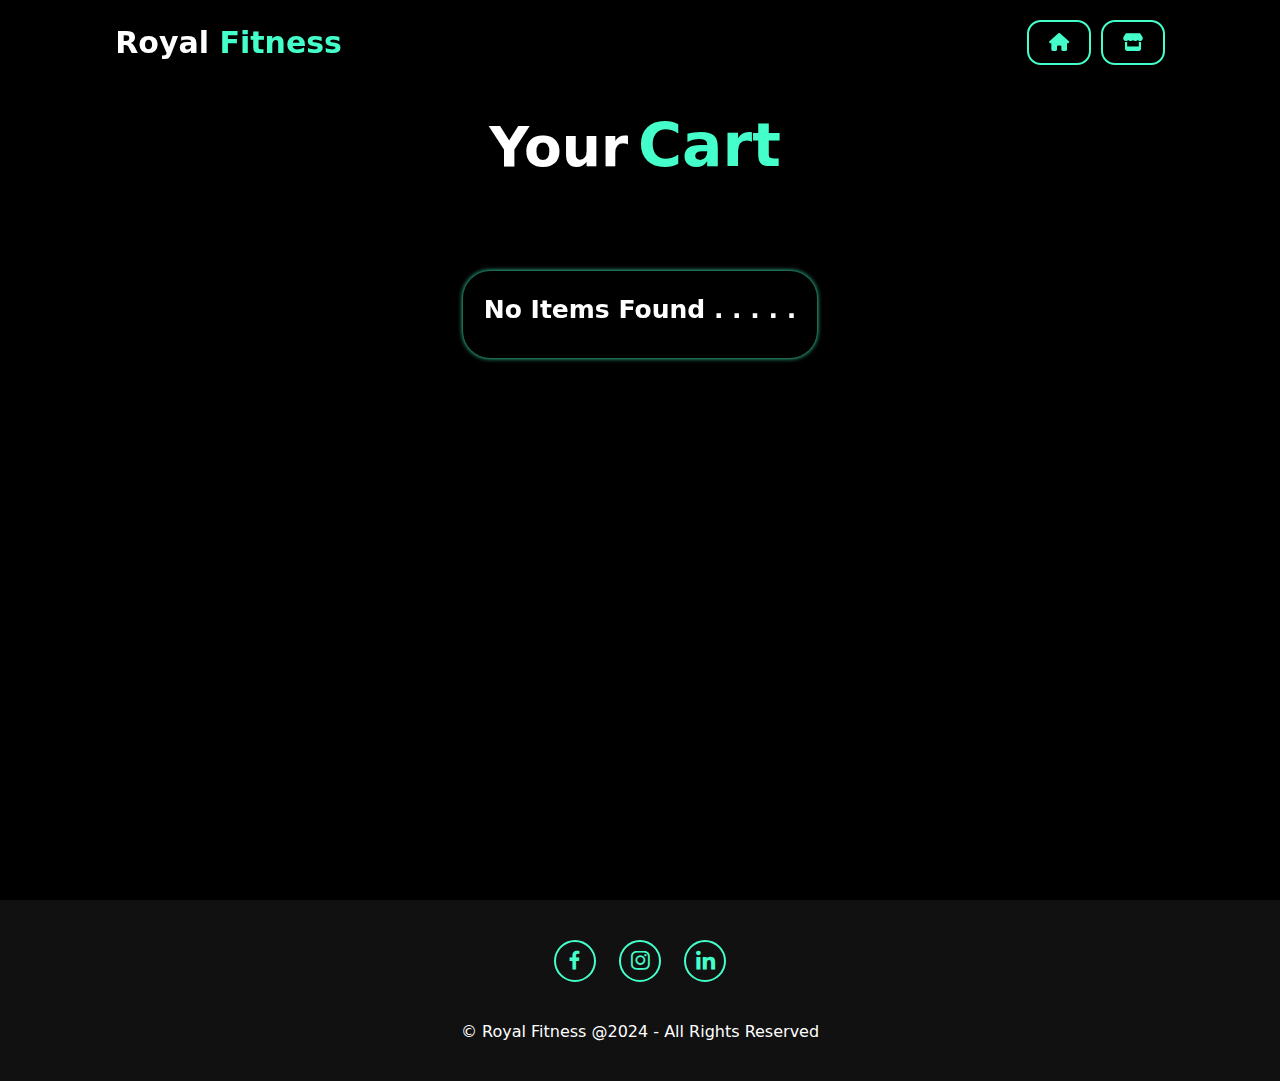
<file: cart.html>
<!DOCTYPE html>
<html lang="en">
  <head>
    <meta charset="UTF-8" />
    <meta name="viewport" content="width=device-width, initial-scale=1.0 , user-scalable=no" />
    <link rel="stylesheet" href="style.css" />
    <link
      href="https://unpkg.com/boxicons@2.1.4/css/boxicons.min.css"
      rel="stylesheet"
    />
    <link
      href="https://cdnjs.cloudflare.com/ajax/libs/font-awesome/6.7.1/css/all.min.css"
      rel="stylesheet"
    />
    <link rel="stylesheet" href="https://unpkg.com/aos@next/dist/aos.css" />
    <title>Royal Fitness - Cart</title>
  </head>
  <body style="background-color: black">
    <!-- Header Section -->
    <header>
      <a href="index.html" class="logo">Royal <span>Fitness</span></a>

      <div class="top-btn">
        <a href="./index.html" class="nav-btn">
          <i class="fa-solid fa-house"></i>
        </a>
        <a href="./products.html" class="nav-btn">
          <i class="fa-solid fa-store"></i>
        </a>
      </div>
    </header>

    <!-- Cart Items Section  -->

    <section class="cart-section" id="cart-section" data-aos="zoom-in-down">
      <h2 class="heading-p" data-aos="zoom-in-down">
        Your<span>Cart</span>
      </h2>
      <div class="products-cards" id="cartData" data-aos="zoom-in">
         
      </div>
      <div class="products-cards" id="totalAmount" >

      </div>
      <div class="checkout" id="checkout">

      </div>
    </section>

    <!-- Footer Section Code  -->

    <footer class="footer">
      <div class="social">
        <a href="#"><i class="bx bxl-facebook"></i></a>
        <a href="#"><i class="bx bxl-instagram"></i></a>
        <a href="#"><i class="bx bxl-linkedin"></i></a>
      </div>

      <p class="copyright">&copy; Royal Fitness @2024 - All Rights Reserved</p>
    </footer>

    <script src="https://unpkg.com/aos@next/dist/aos.js"></script>
    <script>
      AOS.init({
        offset: 300,
        duration: 1400,
      });
    </script>
    <script src="./cart.js"></script>
  </body>
</html>
</file>
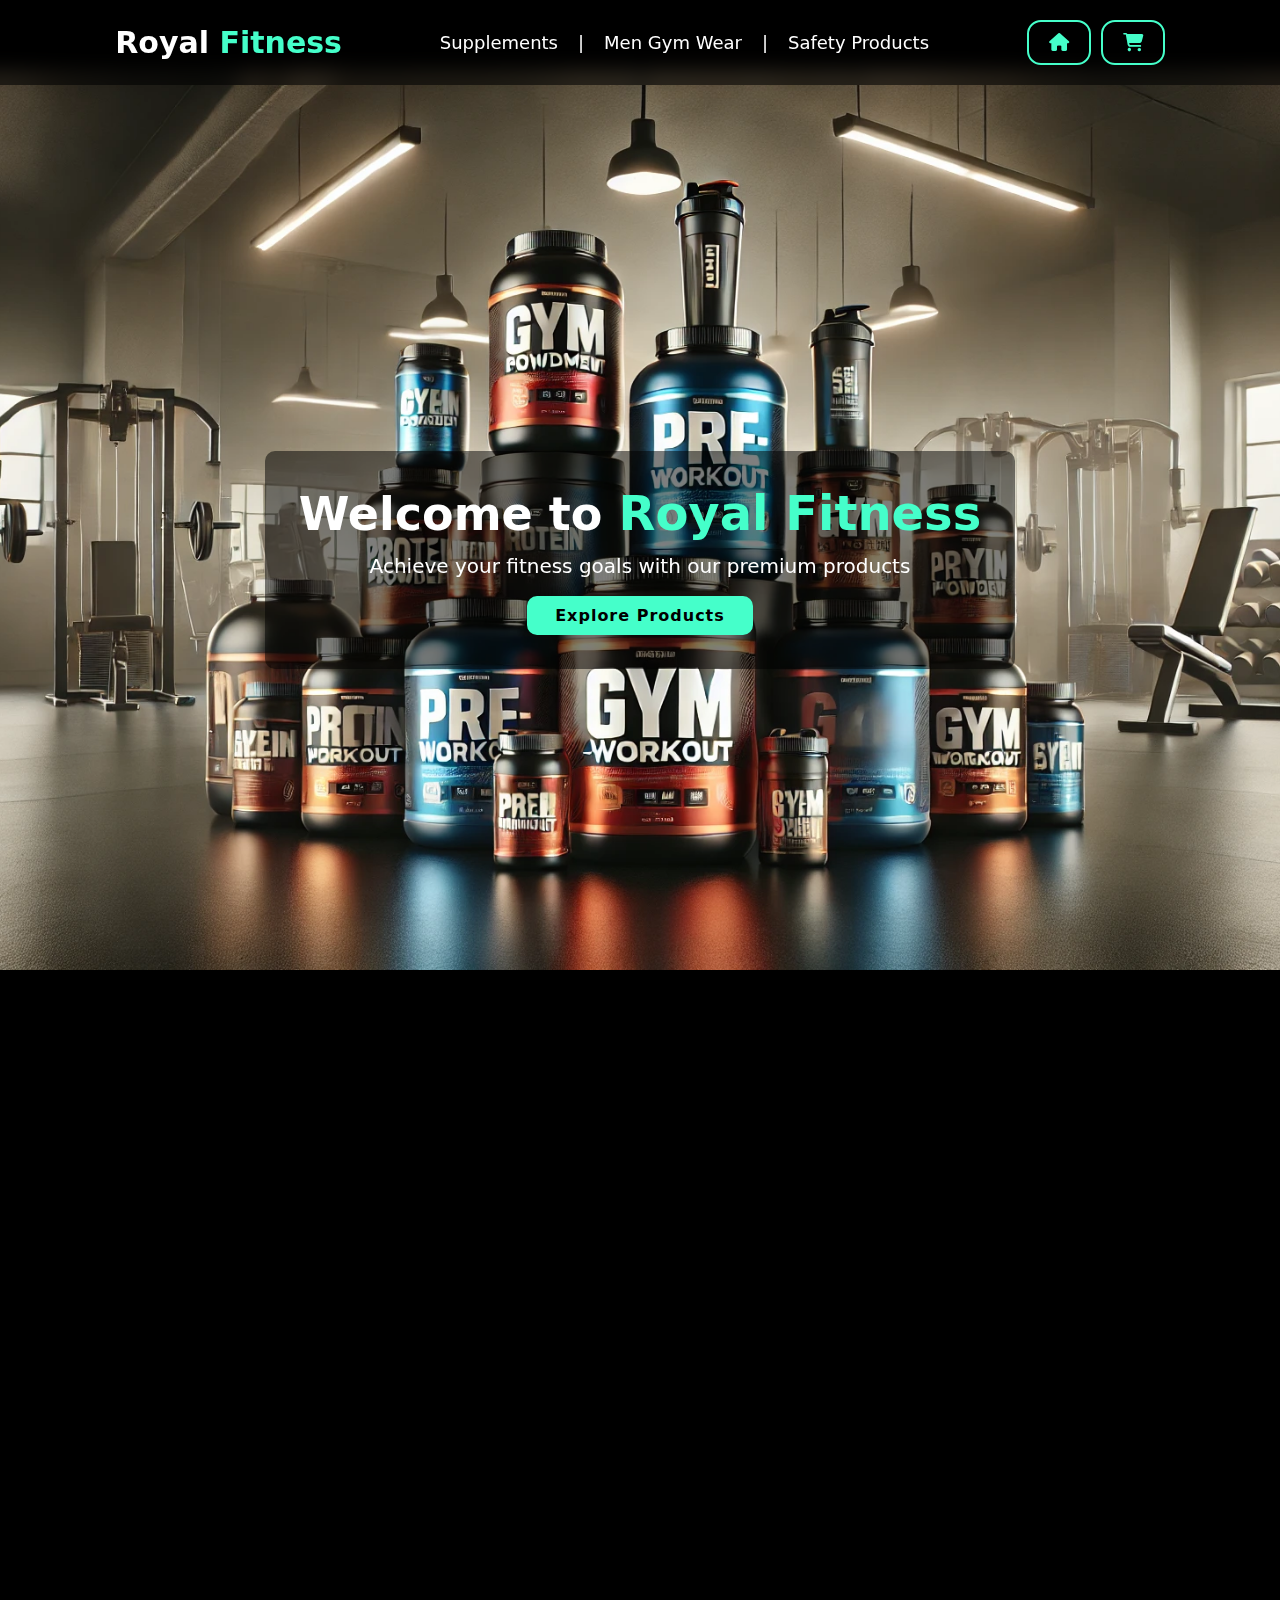
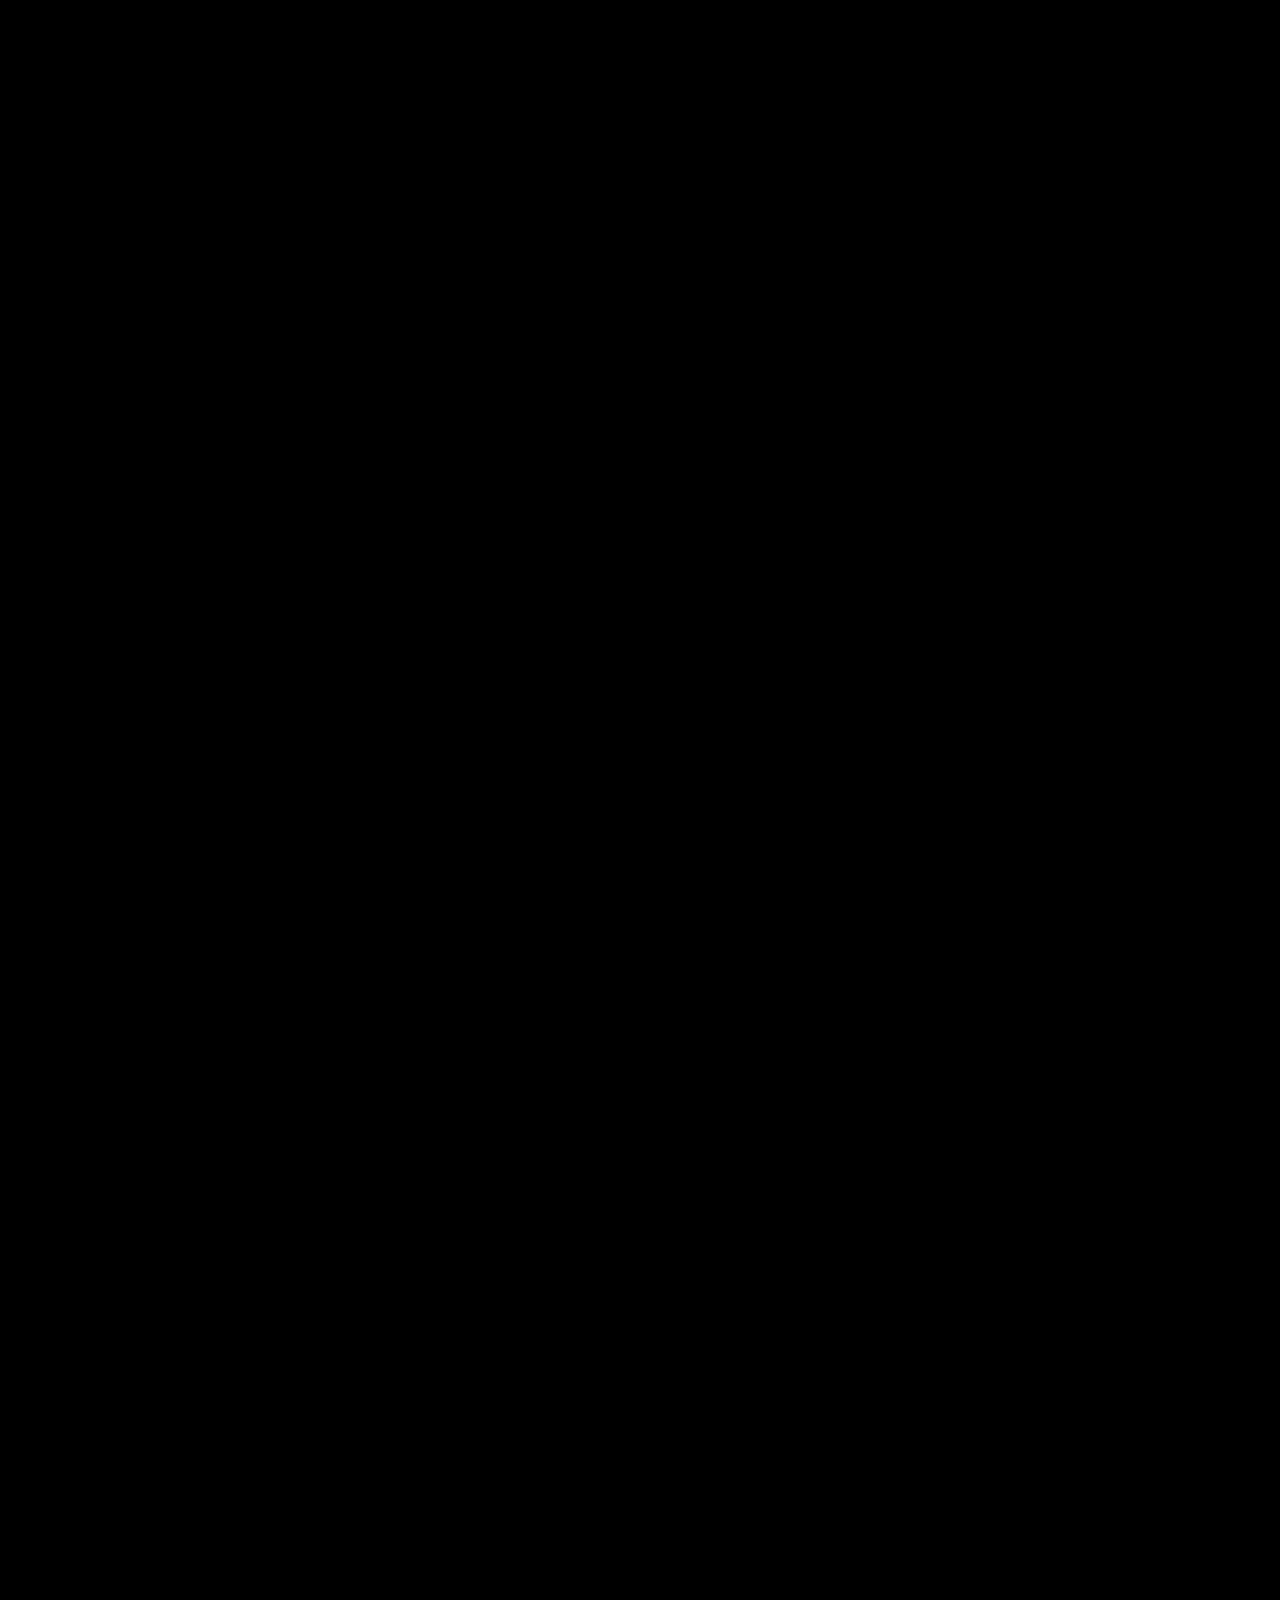
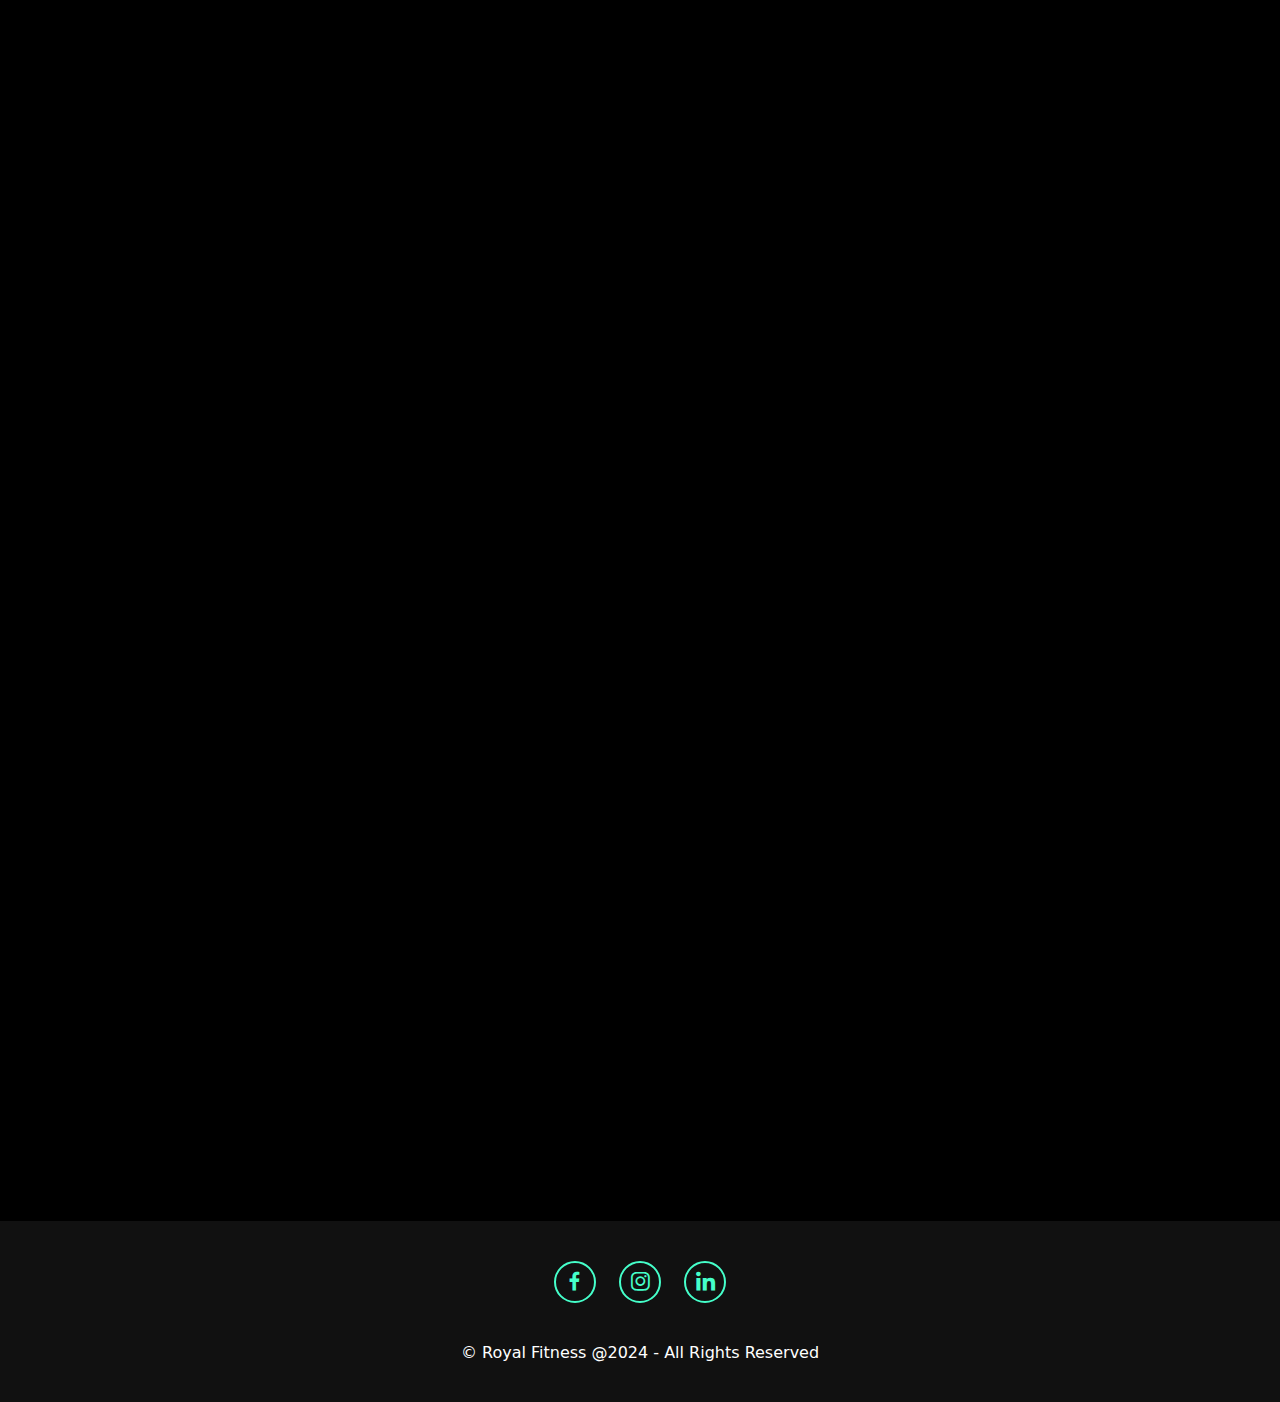
<file: products.html>
<!DOCTYPE html>
<html lang="en">
  <head>
    <meta charset="UTF-8" />
    <meta name="viewport" content="width=device-width, initial-scale=1.0 ,  user-scalable=no" />
    <title>Royal Fitness - Products</title>
    <link rel="stylesheet" href="style.css" />
    <link
      href="https://unpkg.com/boxicons@2.1.4/css/boxicons.min.css"
      rel="stylesheet"
    />
    <link
      href="https://cdnjs.cloudflare.com/ajax/libs/font-awesome/6.7.1/css/all.min.css"
      rel="stylesheet"
    />
    <link rel="stylesheet" href="https://unpkg.com/aos@next/dist/aos.css" />
  </head>
  <body style="background-color: black">
    <!-- Header Section -->
    <header>
      <a href="index.html" class="logo">Royal <span>Fitness</span></a>

      <ul class="navbar">
        <li><a href="#suppliments">Supplements</a></li>
        <li>|</li>
        <li><a href="#clothing">Men Gym Wear</a></li>
        <li>|</li>
        <li><a href="#safety">Safety Products</a></li>
      </ul>

      <div class="top-btn">
        <a href="./index.html" class="nav-btn">
          <i class="fa-solid fa-house"></i>
        </a>
        <a href="./cart.html" class="nav-btn" id="cart-btn">
          <i class="fa-solid fa-cart-shopping"></i>
          <sup class="cart-length" id="cart-length">0</sup>
        </a>
      </div>
    </header>

    <header class="navbar-p-3">
      <ul class="navbar-p3-ul">
        <li><a href="#suppliments">Supplements</a></li>
        <li>|</li>
        <li><a href="#clothing">Men Gym Wear</a></li>
        <li>|</li>
        <li><a href="#safety">Safety Products</a></li>
      </ul>
    </header>

    <header class="navbar-p-2">
      <ul class="navbar-p2-ul">
        <li><a href="#suppliments"><img width="30rem" src="./GYM_Website_Images/supplement-bottle-removebg-preview.png" alt="" srcset=""></a></li>
        <li>|</li>
        <li><a href="#clothing"><img width="30rem" src="./GYM_Website_Images/clothes-removebg-preview.png" alt=""></a></li>
        <li>|</li>
        <li><a href="#safety"><img width="30rem" src="./GYM_Website_Images/gym-gloves-removebg-preview.png" alt="" srcset=""></a></li>
      </ul>
    </header>

    <!-- Hero Section -->
    <section class="hero-background">
      <div class="overlay" data-aos="zoom-in-down">
        <h1>Welcome to <span data-aos="">Royal Fitness</span></h1>
        <p>Achieve your fitness goals with our premium products</p>
        <a href="#suppliments" class="btn" data-aos="zoom-in-up"
          >Explore Products</a
        >
      </div>
    </section>

    <!-- Suppliments Products Section  -->

    <section class="products" id="suppliments">
      <h2 class="heading-p" data-aos="zoom-in-down">
        Featured<span>Products</span>
      </h2>
      <div
        class="products-cards"
        id="products-card-suppliments"
        data-aos="zoom-in"
      ></div>
    </section>

    <!-- Clothing Products Section  -->

    <section class="products" id="clothing">
      <h2 class="heading-p" data-aos="zoom-in-down">
        Men<span>Gym Wear</span>
      </h2>
      <div
        class="products-cards"
        data-aos="zoom-in"
        id="products-card-clothing"
      ></div>
    </section>

    <!-- Safety Equipments Section  -->

    <section class="products" id="safety">
      <h2 class="heading-p" data-aos="zoom-in-down">
        Safety<span>Products</span>
      </h2>
      <div
        class="products-cards"
        data-aos="zoom-in"
        id="products-card-safety"
      ></div>
    </section>

    <!-- Footer Section Code  -->

    <footer class="footer">
      <div class="social">
        <a href="#"><i class="bx bxl-facebook"></i></a>
        <a href="#"><i class="bx bxl-instagram"></i></a>
        <a href="#"><i class="bx bxl-linkedin"></i></a>
      </div>

      <p class="copyright">&copy; Royal Fitness @2024 - All Rights Reserved</p>
    </footer>

    <script src="https://unpkg.com/aos@next/dist/aos.js"></script>
    <script>
      AOS.init({
        offset: 300,
        duration: 1400,
      });
    </script>
    <script src="./products.js"></script>
  </body>
</html>
</file>
<file: style.css>
* {
  margin: 0;
  padding: 0;
  box-sizing: border-box;
  text-decoration: none;
  list-style: none;
  border: none;
  outline: none;
  scroll-behavior: smooth;
  font-family: system-ui, -apple-system, sans-serif;
}

:root {
  --bg-color: #000;
  --snd-bg-color: #111;
  --text-color: #fff;
  --main-color: #45ffca;
}

html {
  font-size: 62.5%;
  overflow-x: hidden;
  --main-color: #45ffca;
  --text-color: #000;
  width: auto !important;
  overflow-x: hidden !important;
}

body {
  background: var(--bg-color);
  color: var(--text-color);
  width: auto !important;
  overflow-x: hidden !important;
}

section {
  min-height: 100vh;
  padding: 10rem 8% 2rem;
}

/* Header Section Code */

header {
  position: fixed;
  width: 100%;
  top: 0;
  right: 0;
  z-index: 1000;
  display: flex;
  justify-content: space-between;
  align-items: center;
  padding: 2rem 9%;
  background: rgba(0, 0, 0, 0.5);
  backdrop-filter: blur(10px);
  transition: all 0.5s ease;
}

.logo {
  font-size: 3rem;
  color: var(--text-color);
  font-weight: 800;
  cursor: pointer;
  transition: o.3s ease-in-out;
}

.logo:hover {
  transform: scale(1.1);
}

span {
  color: var(--main-color);
}

.navbar {
  display: flex;
}
.navbar li {
  font-size: 1.8rem;
  font-weight: 500;
  color: var(--text-color);
}

.navbar a {
  font-size: 1.8rem;
  font-weight: 500;
  color: var(--text-color);
  margin: 2rem;
  transition: all 0.5s ease;
  border-bottom: 3px solid transparent;
}
.navbar a:hover,
.navbar a.active {
  color: var(--main-color);
  padding-bottom: 0.5rem;
  border-bottom: 3px solid var(--main-color);
}

.nav-btn {
  display: inline-block;
  padding: 1rem 2rem;
  background: transparent;
  color: var(--main-color);
  border: 2px solid var(--main-color);
  border-radius: 1.4rem;
  font-size: 1.8rem;
  font-weight: 600;
  transition: all 0.5s ease;
}

.nav-btn:hover {
  background: var(--main-color);
  color: var(--text-color);
  box-shadow: 0 0 18px var(--main-color);
}
.top-btn {
  display: flex;
  flex-direction: row;
  flex-wrap: wrap;
  gap: 1rem;
}
#menu-icon {
  font-size: 3.6rem;
  color: var(--main-color);
  cursor: pointer;
  display: none;
}

/* Hero Section */
.hero-background {
  height: 100vh;
  margin-top: 7rem; /* Push content below fixed navbar */
  background: url("./GYM_Website_Images/background-image-product.webp")
    no-repeat center center/cover;
  position: relative;
  display: flex;
  align-items: center;
  justify-content: center;
}

.hero-background .overlay {
  background: rgba(0, 0, 0, 0.5); /* Adds dark overlay for text readability */
  color: var(--text-color);
  text-align: center;
  padding: 3.4rem;
  border-radius: 10px;
}

.hero-background h1 {
  font-size: 4.6rem;
  font-weight: bold;
  margin-bottom: 1.3rem;
}

.hero-background p {
  font-size: 2rem;
  margin-bottom: 1.8rem;
}
.hero-background span {
  font-size: 4.8rem;
}
.hero-btn {
  display: inline-block;
  font-size: 1.8rem;
  color: var(--bg-color);
  background: var(--main-color);
  padding: 1.2rem 2rem;
  border-radius: 5px;
  text-decoration: none;
  transition: background-color 0.3s ease, transform 0.3s ease;
}

.hero-btn:hover {
  background: var(--text-color);
  color: var(--main-color);
  transform: scale(1.05);
}

/* Home Section Css  */

.home {
  display: flex;
  justify-content: center;
  align-items: center;
}

.home-content h3 {
  font-size: 5rem;
  font-weight: 700;
}

.home-content span {
  font-size: 4rem;
  font-weight: 550;
}

span {
  color: var(--main-color);
}

.home-content h1 {
  font-size: 5.6rem;
  font-weight: 700;
  line-height: 1.3;
}

.home-img img {
  width: 45vw;
}

.home-img::before {
  content: "FITNESS";
  position: absolute;
  top: 10%;
  left: 30%;
  transform: translateX(-50%);
  font-size: 20rem;
  font-weight: 400;
  line-height: 20rem;
  color: var(--text-color);
  opacity: 0.1;
  z-index: -1;
}

.home-content p {
  font-size: 1.8rem;
  margin-bottom: 2rem;
  margin-top: 2rem;
  line-height: 2.8rem;
}

.btn {
  display: inline-block;
  padding: 1rem 2.8rem;
  background: var(--main-color);
  border-radius: 1rem;
  box-shadow: none;
  font-size: 1.6rem;
  color: var(--bg-color);
  letter-spacing: 0.1rem;
  font-weight: 600;
  transition: 0.5s ease;
}

.btn:hover {
  color: var(--text-color);
  box-shadow: 0 0 1.6rem var(--main-color);
}

/* Services Section Styling  */

.services {
  background: var(--snd-bg-color);
}

.services-content {
  display: grid;
  grid-template-columns: repeat(auto-fit, minmax(250px, auto));
  align-items: center;
  gap: 2.3rem;
  margin-top: 4.1rem;
}

.heading {
  text-align: center;
  font-size: 6.5rem;
}

.row {
  background: var(--bg-color);
  border-radius: 27px;
  border: 1px solid transparent;
  box-shadow: 0 0 5px var(--main-color);
  padding: 20px;
  transition: all 0.5s ease;
}

.row img {
  height: auto;
  width: 100%;
  border-radius: 27px;
  margin-bottom: 1.4rem;
}

.row h4 {
  font-size: 25px;
  font-weight: 700;
  margin-bottom: 10px;
  line-height: 1.4;
}

.row:hover {
  border: 1px solid var(--main-color);
  transform: translateY(-5px) scale(1.04);
  cursor: pointer;
}

/* About Section Styling */

.about {
  display: flex;
  justify-content: center;
  align-items: center;
  gap: 1rem;
}

.about-img img {
  width: 50vw;
  border: 2px solid var(--text-color);
  border-radius: 1rem;
  transition: 0.5s ease;
}

.about-img img:hover {
  transform: scale(1.01);
  border: 2px solid var(--main-color);
}

.about-content .heading {
  text-align: center;
  font-size: 6rem;
}

.about-content {
  padding: 0 3rem;
}

.about-content h2 {
  text-align: left;
  line-height: 1.2;
}

.about-content p {
  font-size: 1.6rem;
  margin: 2rem 0 2rem;
}

/* Pricing Section Styling  */

.plans {
  background: var(--snd-bg-color);
}

.plans-content {
  display: grid;
  grid-template-columns: repeat(auto-fit, minmax(300px, auto));
  align-items: center;
  gap: 2.3rem;
  margin-top: 4.2rem;
}

.box {
  padding: 30px 30px 50px 30px;
  height: 43rem;
  background: var(--bg-color);
  border-radius: 28px;
  border: 1px solid transparent;
  box-shadow: 0 0 5px var(--main-color);
  transition: all 0.5s ease;
  cursor: pointer;
}

.box h3 {
  font-size: 35px;
  font-weight: 600;
  margin-bottom: 10px;
}

.box h2 {
  font-size: 43px;
  font-weight: 700;
  margin-bottom: 20px;
}

.box ul li {
  list-style-type: disc;
  font-size: 1.7rem;
  padding-bottom: 1.2rem;
}

.box a {
  display: inline-block;
  font-size: 22px;
  line-height: 1.2em;
  font-weight: 700;
  padding: 7px 0;
  color: var(--text-color);
  border-bottom: 2px solid #5d6c83;
  transition: all 0.5s ease;
}

.box i {
  vertical-align: middle;
  font-size: 25px;
  color: var(--main-color);
  margin-left: 5px;
}

.box a:hover {
  border-bottom: 2px solid var(--main-color);
}

.box:hover {
  border: 1px solid var(--main-color);
  transform: translateY(-5px) scale(1.03);
}

/* Review Section Styling  */

.review {
  background: var(--bg-color);
}

.review-box {
  background-size: cover;
  display: flex;
  justify-content: center;
  align-items: center;
  flex-direction: column;
}

.review .heading {
  margin-bottom: 5rem;
}

.review-box img {
  width: 15rem;
  border-radius: 50%;
  border: 3px solid var(--main-color);
}

.wrapper {
  display: grid;
  grid-template-columns: repeat(3, 1fr);
  gap: 3rem;
}

.review-item {
  min-height: 450px;
  min-width: 300px;
  background: var(--snd-bg-color);
  border: 3px solid rgba(238, 238, 238, 0.3);
  border-radius: 2rem;
  margin: 0 2rem;
  padding: 30px 40px;
  cursor: pointer;
  display: flex;
  flex-direction: column;
  justify-content: center;
  align-items: center;
  gap: 1rem;
  color: #fff;
  transition: 0.5s ease-in-out;
}

.review-item:hover {
  border: 3px solid var(--main-color);
  transform: translateY(-5px) scale(1.03);
}

.review-item h2 {
  font-size: 2.8rem;
}

.review-item p {
  font-size: 1.5rem;
  line-height: 1.3;
  text-align: center;
}

#Star {
  color: gold;
  font-size: 2rem;
}

#Star-2 {
  color: gold;
  font-size: 1.5rem;
}

/* Footer Section Code  */

.footer {
  position: relative;
  bottom: 0;
  width: 100%;
  padding: 40px 0;
  background: var(--snd-bg-color);
}

.footer .social {
  text-align: center;
  padding-bottom: 20px;
  color: var(--main-color);
}

.footer .social a {
  font-size: 25px;
  color: var(--main-color);
  border: 2px solid var(--main-color);
  width: 42px;
  height: 42px;
  line-height: 42px;
  display: inline-block;
  text-align: center;
  border-radius: 50%;
  margin: 0 10px;
  transition: 0.5s ease-in-out;
}

.footer .social a:hover {
  transform: scale(1.2) translateY(-10px);
  background: var(--main-color);
  color: #131313;
  box-shadow: 0 0 25px var(--main-color);
}

.footer .copyright {
  margin-top: 20px;
  text-align: center;
  font-size: 16px;
  color: var(--text-color);
}

/* ScrollBar Design  */

::-webkit-scrollbar {
  width: 15px;
}

::-webkit-scrollbar-thumb {
  background: var(--main-color);
  width: 50px;
}

/* alert prmpt webkit  */

::-webkit-details-marker {
  font-size: 16px;
  color: var(--main-color);
}

::selection {
  background-color: var(--main-color);
}

/* Card Section */

.card {
  display: flex;
  flex-direction: column;
  width: 270px;
  background: var(--snd-bg-color);
  color: var(--text-color);
  border-radius: 1.6rem;
  overflow: hidden;
  border: 3px solid rgba(238, 238, 238, 0.3);
  transition: transform 0.3s ease-in-out, border 0.3s ease-in-out,
    box-shadow 0.3s ease-in-out;
  margin: 1rem;
  cursor: pointer;
  box-shadow: 0 4px 8px rgba(0, 0, 0, 0.2);
}

.card:hover {
  border: 3px solid var(--main-color);
  transform: translateY(-10px) scale(1.05);
  box-shadow: 0 8px 15px rgba(0, 0, 0, 0.4);
}

/* Image Section */
.card-image {
  height: 200px;
  overflow: hidden;
  display: flex;
  justify-content: center;
  align-items: center;
  background: black;
}

.card-image img {
  width: 100%;
  height: 100%;
  object-fit: cover;
  transition: transform 0.3s ease;
}

.card-image img:hover {
  transform: scale(1.1);
}

/* Content Section */
.card-content {
  padding: 1.5rem;
  text-align: center;
}
.heading-p {
  text-align: center;
  font-size: 5.5rem;
  /* padding: 2rem; */
  margin: 1rem;
  padding-bottom: 4rem;
}
.heading-p span {
  font-size: 6rem;
  padding: 1rem;
}
.card-content h2 {
  font-size: 1.8rem;
  margin-bottom: 1rem;
  color: var(--main-color);
}

.card-content p {
  font-size: 1.2rem;
  line-height: 1.6;
  margin-bottom: 1rem;
}

.price {
  font-size: 1.2rem;
  font-weight: 800;
  color: var(--main-color);
  margin-bottom: 1rem;
  line-height: 1.2em;
  letter-spacing: 0.15rem;
}

/* Button Section */
.add-to-cart-btn {
  display: inline-block;
  padding: 0.8rem 1.8rem;
  background: var(--main-color);
  color: var(--bg-color);
  font-size: 1.4rem;
  font-weight: 700;
  border: none;
  border-radius: 5px;
  cursor: pointer;
  transition: background-color 0.3s ease, transform 0.3s ease;
}

.add-to-cart-btn:hover {
  color: var(--text-color);
  box-shadow: 0 0 1.6rem var(--main-color);
  transform: translateY(-3px);
}

.products-cards {
  display: flex;
  flex-wrap: wrap;
  flex-direction: row;
  gap: 1rem;
  justify-content: center;
}

/* Cart Styling  */

.btn-cart {
  display: inline-block;
  padding: 0.2rem 0.6rem;
  background: var(--main-color);
  border-radius: 4.4rem;
  box-shadow: none;
  font-size: 1.5rem;
  color: var(--bg-color);
  letter-spacing: 0.1rem;
  font-weight: bold;
  transition: 0.5s ease;
  cursor: pointer;
}

.btn-cart-2 {
  display: inline-block;
  padding: 0.2rem 0.8rem;
  background: var(--main-color);
  border-radius: 4.4rem;
  box-shadow: none;
  font-size: 1.5rem;
  color: var(--bg-color);
  letter-spacing: 0.1rem;
  font-weight: bold;
  transition: 0.5s ease;
  cursor: pointer;
}

.remove-btn {
  display: inline-block;
  padding: 0.6rem 1.6rem;
  background: transparent;
  color: var(--main-color);
  border: 2px solid var(--main-color);
  border-radius: 1.4rem;
  font-size: 1.6rem;
  font-weight: 600;
  transition: all 0.5s ease;
  cursor: pointer;
}

.remove-btn:hover {
  background: var(--main-color);
  color: var(--text-color);
  box-shadow: 0 0 18px var(--main-color);
}

.btn-cart-2:hover {
  color: var(--text-color);
  box-shadow: 0 0 1.6rem var(--main-color);
}

.btn-cart:hover {
  color: var(--text-color);
  box-shadow: 0 0 1.6rem var(--main-color);
}

/* alert styling  */

.alert-box {
  position: fixed;
  top: 15%;
  right: 35%;
  background-color: black;
  color: var(--main-color);
  /* border: 2px solid black; */
  padding: 15px 20px;
  border-radius: 5px;
  box-shadow: 0px 4px 8px rgba(0, 0, 0, 0.2);
  font-size: 1.4rem;
  font-weight: bold;
  z-index: 1000;
  animation: fadeInOut 2.5s ease;
}

/* .alert-box-2 {
  position: fixed;
  top: 15%;
  right: 35%;
  display: flex;
  text-align: center;
  justify-content: center;
  background-color: black;
  color: var(--main-color);
  padding: 15px 20px;
  border-radius: 5px;
  box-shadow: 0px 4px 8px rgba(0, 0, 0, 0.2);
  font-size: 1.4rem;
  font-weight: bold;
  z-index: 1000;
  animation: fadeInOut 2.5s ease;
}  

.alert-box-2 p{
  display: flex;
  flex-direction: column;
  text-align: center;
  justify-content: center;
} */

/* hidden styling  */

.hidden {
  display: none !important;
}

/* navbar 2 products page  */

.navbar-p2-ul {
  display: none;
}
.navbar-p-2 {
  display: none;
}

/* navbar 2 products page  */

.navbar-p2-ul {
  display: none;
}
.navbar-p-3 {
  display: none;
}

/* checkout  */

#checkout {
  text-align: center;
  margin: 2rem;
  padding: 2rem;
}

#checkout-btn {
  cursor: pointer;
}

/* superscript styling  */

/* Cart badge styling */
.cart-length {
  position: absolute;
  top: 8px;
  right: 8px;
  background-color: var(--main-color);
  color: var(--text-color);
  font-size: 1.2rem;
  font-weight: bold;
  border: 2px solid #45ffca;
  padding: 8px 6px;
  border-radius: 50%;
  display: flex;
  justify-content: center;
  align-items: center;
  transform: translate(90%, -90%);
  min-width: 18px; /* Ensure it stays round even with single digits */
  height: 18px;
  line-height: 1;
}

.cart-length:hover {
  background-color: var(--main-color);
  color: var(--text-color);
}
.nav-btn {
  position: relative;
}

@keyframes fadeInOut {
  0% {
    opacity: 0;
    transform: translateY(-10px);
  }
  10%,
  90% {
    opacity: 1;
    transform: translateY(0);
  }
  100% {
    opacity: 0;
    transform: translateY(-10px);
  }
}

/* Responsive Design Code   */

@media (max-width: 1200px) {
  html {
    font-size: 55%;
  }
  .hero-background .btn {
    font-size: 2.2rem;
    font-weight: 600;
    padding: 1.4rem;
  }

  .hero-background .overlay {
    background: rgba(0, 0, 0, 0.5); /* Adds dark overlay for text readability */
    color: var(--text-color);
    text-align: center;
    padding: 4rem;
    border-radius: 10px;
  }

  .hero-background h1 {
    font-size: 5.6rem;
    font-weight: bold;
    margin-bottom: 1.6rem;
  }

  .hero-background p {
    font-size: 3.4rem;
    margin-bottom: 2.2rem;
  }
  .hero-background span {
    font-size: 5.4rem;
  }
  .hero-btn {
    display: inline-block;
    font-size: 2.4rem;
    color: var(--bg-color);
    background: var(--main-color);
    padding: 1.6rem 3rem;
    border-radius: 5px;
    text-decoration: none;
    transition: background-color 0.3s ease, transform 0.3s ease;
  }
}

@media (max-width: 991px) {
  #menu-icon {
    display: block;
  }
  .navbar {
    position: absolute;
    top: 100%;
    right: -100%;
    width: 255px;
    min-height: 100vh;
    display: flex;
    flex-direction: column;
    background: var(--bg-color);
    transition: all 0.5s ease;
  }
  .navbar a {
    display: block;
    padding: 17px;
    font-size: 22px;
  }
  .navbar.active {
    right: 0;
  }
  header {
    padding: 2rem 3%;
  }
  section {
    padding: 10rem 3%;
  }
  .services {
    padding: 7rem;
  }
  .about-content h2 {
    margin-top: 2rem;
    text-align: center;
    font-size: 5rem;
  }
  .review .wrapper {
    grid-template-columns: repeat(1, 1fr);
  }
  .footer {
    padding: 40px 0;
  }
  .hero-background .btn {
    font-size: 2.2rem;
    font-weight: 600;
    padding: 1.4rem;
  }

  .hero-background .overlay {
    background: rgba(0, 0, 0, 0.5); /* Adds dark overlay for text readability */
    color: var(--text-color);
    text-align: center;
    padding: 4rem;
    border-radius: 10px;
  }

  .hero-background h1 {
    font-size: 5.6rem;
    font-weight: bold;
    margin-bottom: 1.6rem;
  }

  .hero-background p {
    font-size: 3rem;
    margin-bottom: 2.2rem;
  }
  .hero-background span {
    font-size: 5.4rem;
  }
  .hero-btn {
    display: inline-block;
    font-size: 2.4rem;
    color: var(--bg-color);
    background: var(--main-color);
    padding: 1.6rem 3rem;
    border-radius: 5px;
    text-decoration: none;
    transition: background-color 0.3s ease, transform 0.3s ease;
  }
  .navbar-p-2 {
    display: block;
    position: fixed;
    width: 100%;
    top: 8%;
    right: 0;
    z-index: 1000;
    display: flex;
    justify-content: center;
    align-items: center;
    padding: 2rem 9%;
    background:rgba(69, 255, 202, 0.4); 
    backdrop-filter: blur(10px);
    transition: all 0.5s ease;
  }

  .navbar-p2-ul {
    display: flex;
    text-align: center;
    justify-content: center;
    gap: 3rem;
  }
  .navbar-p2-ul li {
    font-size: 2.4rem;
    font-weight: 500;
    color: var(--bg-color);
  }

  .navbar-p2-ul a {
    font-size: 1.8rem;
    font-weight: 500;
    color: var(--text-color);
    margin: 2rem;
    transition: all 0.5s ease;
    border-bottom: 3px solid transparent;
  }
  .navbar-p2-ul a:hover,
  .navbar-p2-ul a.active {
    color: var(--main-color);
    padding-bottom: 0.5rem;
    border-bottom: 3px solid var(--bg-color);
  }
}

@media (max-width: 786px) {
  .home {
    flex-direction: column;
  }
  .home-content h3 {
    font-size: 4.5rem;
    margin-top: 1.5rem;
  }
  .home-content h1 {
    font-size: 5rem;
    margin-top: 1.5rem;
  }
  .home-content {
    order: 2;
  }
  .home-img img {
    width: 70vw;
    margin-top: 4rem;
  }
  .about {
    flex-direction: column;
  }
  .about-img img {
    width: 70vw;
    margin-top: 4rem;
  }
  .about-content {
    text-align: center;
  }
  .about-content h2 {
    text-align: center;
  }
  .services h2 {
    margin-bottom: 3rem;
  }
  .hero-btn {
    display: inline-block;
    font-size: 1.8rem;
    color: var(--bg-color);
    background: var(--main-color);
    padding: 3rem 4rem;
    border-radius: 5px;
    text-decoration: none;
    transition: background-color 0.3s ease, transform 0.3s ease;
  }
  .hero-background {
    height: 100vh;
  }
  .hero-background {
    height: 80vh;
    margin-top: 7rem;
    background: url("./GYM_Website_Images/background-image-product.webp")
      no-repeat center center/cover;
    position: relative;
    display: flex;
    align-items: center;
    justify-content: center;
  }
  .hero-background .btn {
    font-size: 1.8rem;
    font-weight: 600;
    padding: 1.2rem;
  }

  .hero-background .overlay {
    background: rgba(0, 0, 0, 0.5);
    color: var(--text-color);
    text-align: center;
    padding: 4rem;
    border-radius: 10px;
  }

  .hero-background h1 {
    font-size: 5rem;
    font-weight: bold;
    margin-bottom: 1.4rem;
  }

  .hero-background p {
    font-size: 2.2rem;
    margin-bottom: 2rem;
  }
  .hero-background span {
    font-size: 5rem;
  }
  .heading-p {
    display: flex;
    flex-direction: column;
    text-align: center;
    justify-content: center;
  }
  header .logo {
    margin-left: 1rem;
    padding-left: 1rem;
  }
  header .top-btn {
    margin-right: 1rem;
    padding-right: 1rem;
  }
  .card {
    display: flex;
    flex-direction: column;
    width: 270px;
    background: var(--snd-bg-color);
    color: var(--text-color);
    border-radius: 1.6rem;
    overflow: hidden;
    border: 3px solid rgba(238, 238, 238, 0.3);
    transition: transform 0.3s ease-in-out, border 0.3s ease-in-out,
      box-shadow 0.3s ease-in-out;
    margin: 1rem;
    cursor: pointer;
    box-shadow: 0 4px 8px rgba(0, 0, 0, 0.2);
  }

  .card:hover {
    border: 3px solid var(--main-color);
    transform: translateY(-10px) scale(1.05);
    box-shadow: 0 8px 15px rgba(0, 0, 0, 0.4);
  }

  /* Image Section */
  .card-image {
    height: 200px;
    overflow: hidden;
    display: flex;
    justify-content: center;
    align-items: center;
    background: black;
  }

  .card-image img {
    width: 100%;
    height: 100%;
    object-fit: cover;
    transition: transform 0.3s ease;
  }

  .card-image img:hover {
    transform: scale(1.1);
  }

  /* Content Section */
  .card-content {
    padding: 1.5rem;
    text-align: center;
  }
  .heading-p {
    text-align: center;
    font-size: 5.5rem;
    /* padding: 2rem; */
    margin: 1rem;
    padding-bottom: 4rem;
  }
  .heading-p span {
    font-size: 6rem;
    padding: 1rem;
  }
  .card-content h2 {
    font-size: 2rem;
    margin-bottom: 1rem;
    color: var(--main-color);
  }

  .card-content p {
    font-size: 1.4rem;
    line-height: 1.6;
    margin-bottom: 1rem;
  }

  .price {
    font-size: 1.4rem;
    font-weight: 800;
    color: var(--main-color);
    margin-bottom: 1rem;
    line-height: 1.2em;
    letter-spacing: 0.15rem;
  }
  .add-to-cart-btn {
    display: inline-block;
    padding: 0.8rem 1.8rem;
    background: var(--main-color);
    color: var(--bg-color);
    font-size: 1.6rem;
    font-weight: 700;
    border: none;
    border-radius: 5px;
    cursor: pointer;
    transition: background-color 0.3s ease, transform 0.3s ease;
  }
  .btn-cart {
    display: inline-block;
    padding: 0.2rem 0.6rem;
    background: var(--main-color);
    border-radius: 4.4rem;
    box-shadow: none;
    font-size: 1.6rem;
    color: var(--bg-color);
    letter-spacing: 0.1rem;
    font-weight: 600;
    transition: 0.5s ease;
    cursor: pointer;
    font-weight: bold;
  }

  .btn-cart-2 {
    display: inline-block;
    padding: 0.2rem 0.8rem;
    background: var(--main-color);
    border-radius: 4.4rem;
    box-shadow: none;
    font-size: 1.6rem;
    color: var(--bg-color);
    letter-spacing: 0.1rem;
    font-weight: 600;
    transition: 0.5s ease;
    cursor: pointer;
    font-weight: bold;
  }

  .remove-btn {
    display: inline-block;
    padding: 0.6rem 1.6rem;
    background: transparent;
    color: var(--main-color);
    border: 2px solid var(--main-color);
    border-radius: 1.4rem;
    font-size: 1.7rem;
    font-weight: 600;
    transition: all 0.5s ease;
    cursor: pointer;
  }
  .alert-box {
    position: fixed;
    top: 25%;
    right: 27%;
    display: flex;
    text-align: center;
    justify-content: center;
    background-color: black;
    color: var(--main-color);
    /* border: 2px solid black; */
    padding: 15px 20px;
    border-radius: 5px;
    box-shadow: 0px 4px 8px rgba(0, 0, 0, 0.2);
    font-size: 1.4rem;
    font-weight: bold;
    z-index: 1000;
    animation: fadeInOut 2.5s ease;
  }
  .cart-length {
    position: absolute;
    top: 8px;
    right: 8px;
    background-color: var(--main-color);
    color: var(--text-color);
    font-size: 1.4rem;
    font-weight: bold;
    border: 2px solid #45ffca;
    padding: 8px 6px;
    border-radius: 50%;
    display: flex;
    justify-content: center;
    align-items: center;
    transform: translate(90%, -90%);
    min-width: 18px; /* Ensure it stays round even with single digits */
    height: 18px;
    line-height: 1;
  }
  .navbar-p-2 {
    display: block;
    position: fixed;
    width: 100%;
    top: 8.5%;
    z-index: 1000;
    display: flex;
    justify-content: center;
    align-items: center;
    background:rgba(69, 255, 202, 0.4); 
    backdrop-filter: blur(10px);
    transition: all 0.5s ease;
  }
  
  .navbar-p2-ul {
    display: flex;
    text-align: center;
    justify-content: center;
    gap: 2rem;
    margin-left: 0%;
    padding-left: 0%;
    padding-right: 0%;
    margin-right: 0%;
  }
  .navbar-p2-ul li {
    font-size: 2.4rem;
    font-weight: 500;
    color: var(--bg-color);
  }
  
  .navbar-p2-ul a {
    font-size: 1.6rem;
    font-weight: 500;
    color: var(--text-color);
    transition: all 0.5s ease;
    border-bottom: 3px solid transparent;
  }
  .navbar-p2-ul img{
    color: var(--text-color);
  }
  .navbar-p2-ul a:hover,
  .navbar-p2-ul a.active {
    color: var(--main-color);
    padding-bottom: 0.5rem;
    border-bottom: 3px solid var(--bg-color);
  }
}

@media (max-width: 617px) {
  .navbar-p-2 {
    display: block;
    position: fixed;
    width: 100%;
    top: 8.5%;
    /* right: 0; */
    z-index: 1000;
    display: flex;
    justify-content: center;
    align-items: center;
    /* padding: 2rem 9%; */
    background:rgba(69, 255, 202, 0.4); 
    backdrop-filter: blur(10px);
    transition: all 0.5s ease;
  }

  .navbar-p2-ul {
    display: flex;
    text-align: center;
    justify-content: center;
    gap: 1.2rem;
    margin-left: 0%;
    padding-left: 0%;
    padding-right: 0%;
    margin-right: 0%;
  }
  .navbar-p2-ul li {
    font-size: 2.4rem;
    font-weight: 500;
    color: var(--bg-color);
  }

  .navbar-p2-ul a {
    font-size: 1.6rem;
    font-weight: 500;
    color: var(--text-color);
    /* margin: 2rem; */
    transition: all 0.5s ease;
    border-bottom: 3px solid transparent;
  }
  .navbar-p2-ul a:hover,
  .navbar-p2-ul a.active {
    color: var(--main-color);
    padding-bottom: 0.5rem;
    border-bottom: 3px solid var(--bg-color);
  }
  .hero-background {
    height: 100vh;
  }
  .home-img img {
    width: 80vw;
    margin-top: 8rem;
  }
  .home-img::before {
    content: "FITNESS";
    position: absolute;
    top: 10%;
    left: 30%;
    transform: translateX(-50%);
    font-size: 16rem;
    font-weight: 400;
    line-height: 18rem;
    color: var(--text-color);
    opacity: 0.1;
    z-index: -1;
  }
  .about-img img {
    width: 70vw;
    margin-top: 4rem;
  }
  #clothing {
    margin-top: 0.1rem;
    padding-top: 0.1rem;
  }
  #safety {
    margin-top: 0.1rem;
    padding-top: 0.1rem;
  }
  .hero-btn {
    display: inline-block;
    font-size: 1.8rem;
    color: var(--bg-color);
    background: var(--main-color);
    padding: 3rem 4rem;
    border-radius: 5px;
    text-decoration: none;
    transition: background-color 0.3s ease, transform 0.3s ease;
  }
  .hero-background {
    height: 100vh;
  }
  .hero-background {
    height: 80vh;
    margin-top: 7rem; /* Push content below fixed navbar */
    background: url("./GYM_Website_Images/background-image-product.webp")
      no-repeat center center/cover;
    position: relative;
    display: flex;
    align-items: center;
    justify-content: center;
  }
  .hero-background .btn {
    font-size: 1.8rem;
    font-weight: 600;
    padding: 1.2rem;
  }

  .hero-background .overlay {
    background: rgba(0, 0, 0, 0.5); /* Adds dark overlay for text readability */
    color: var(--text-color);
    text-align: center;
    padding: 4rem;
    border-radius: 10px;
  }

  .hero-background h1 {
    font-size: 5rem;
    font-weight: bold;
    margin-bottom: 1.4rem;
  }

  .hero-background p {
    font-size: 2.2rem;
    margin-bottom: 2rem;
  }
  .hero-background span {
    font-size: 5rem;
  }
  .heading-p {
    display: flex;
    flex-direction: column;
    text-align: center;
    justify-content: center;
  }
  header .logo {
    margin-left: 1rem;
    padding-left: 1rem;
  }
  header .top-btn {
    margin-right: 1rem;
    padding-right: 1rem;
  }
  .card {
    display: flex;
    flex-direction: column;
    width: 270px;
    background: var(--snd-bg-color);
    color: var(--text-color);
    border-radius: 1.6rem;
    overflow: hidden;
    border: 3px solid rgba(238, 238, 238, 0.3);
    transition: transform 0.3s ease-in-out, border 0.3s ease-in-out,
      box-shadow 0.3s ease-in-out;
    margin: 1rem;
    cursor: pointer;
    box-shadow: 0 4px 8px rgba(0, 0, 0, 0.2);
  }

  .card:hover {
    border: 3px solid var(--main-color);
    transform: translateY(-10px) scale(1.05);
    box-shadow: 0 8px 15px rgba(0, 0, 0, 0.4);
  }

  /* Image Section */
  .card-image {
    height: 200px;
    overflow: hidden;
    display: flex;
    justify-content: center;
    align-items: center;
    background: black;
  }

  .card-image img {
    width: 100%;
    height: 100%;
    object-fit: cover;
    transition: transform 0.3s ease;
  }

  .card-image img:hover {
    transform: scale(1.1);
  }

  /* Content Section */
  .card-content {
    padding: 1.5rem;
    text-align: center;
  }
  .heading-p {
    text-align: center;
    font-size: 5.5rem;
    /* padding: 2rem; */
    margin: 1rem;
    padding-bottom: 4rem;
  }
  .heading-p span {
    font-size: 6rem;
    padding: 1rem;
  }
  .card-content h2 {
    font-size: 2rem;
    margin-bottom: 1rem;
    color: var(--main-color);
  }

  .card-content p {
    font-size: 1.4rem;
    line-height: 1.6;
    margin-bottom: 1rem;
  }

  .price {
    font-size: 1.4rem;
    font-weight: 800;
    color: var(--main-color);
    margin-bottom: 1rem;
    line-height: 1.2em;
    letter-spacing: 0.15rem;
  }
  .add-to-cart-btn {
    display: inline-block;
    padding: 0.8rem 1.8rem;
    background: var(--main-color);
    color: var(--bg-color);
    font-size: 1.6rem;
    font-weight: 700;
    border: none;
    border-radius: 5px;
    cursor: pointer;
    transition: background-color 0.3s ease, transform 0.3s ease;
  }
  .btn-cart {
    display: inline-block;
    padding: 0.2rem 0.6rem;
    background: var(--main-color);
    border-radius: 4.4rem;
    box-shadow: none;
    font-size: 1.6rem;
    color: var(--bg-color);
    letter-spacing: 0.1rem;
    font-weight: 600;
    transition: 0.5s ease;
    cursor: pointer;
    font-weight: bold;
  }

  .btn-cart-2 {
    display: inline-block;
    padding: 0.2rem 0.8rem;
    background: var(--main-color);
    border-radius: 4.4rem;
    box-shadow: none;
    font-size: 1.6rem;
    color: var(--bg-color);
    letter-spacing: 0.1rem;
    font-weight: 600;
    transition: 0.5s ease;
    cursor: pointer;
    font-weight: bold;
  }

  .remove-btn {
    display: inline-block;
    padding: 0.6rem 1.6rem;
    background: transparent;
    color: var(--main-color);
    border: 2px solid var(--main-color);
    border-radius: 1.4rem;
    font-size: 1.7rem;
    font-weight: 600;
    transition: all 0.5s ease;
    cursor: pointer;
  }
  .alert-box {
    position: fixed;
    top: 25%;
    right: 18%;
    background-color: black;
    color: var(--main-color);
    /* border: 2px solid black; */
    padding: 15px 20px;
    border-radius: 5px;
    box-shadow: 0px 4px 8px rgba(0, 0, 0, 0.2);
    font-size: 1.4rem;
    font-weight: bold;
    z-index: 1000;
    animation: fadeInOut 2.5s ease;
  }
  .cart-length {
    position: absolute;
    top: 8px;
    right: 8px;
    background-color: var(--main-color);
    color: var(--text-color);
    font-size: 1.4rem;
    font-weight: bold;
    border: 2px solid #45ffca;
    padding: 8px 6px;
    border-radius: 50%;
    display: flex;
    justify-content: center;
    align-items: center;
    transform: translate(90%, -90%);
    min-width: 18px; /* Ensure it stays round even with single digits */
    height: 18px;
    line-height: 1;
  }
  .services-content {
    display: flex;
    text-align: center;
    justify-content: center;
    flex-direction: column;
  }
}

@media (max-width: 450px) {
  html {
    font-size: 50%;
  }
}
</file>
